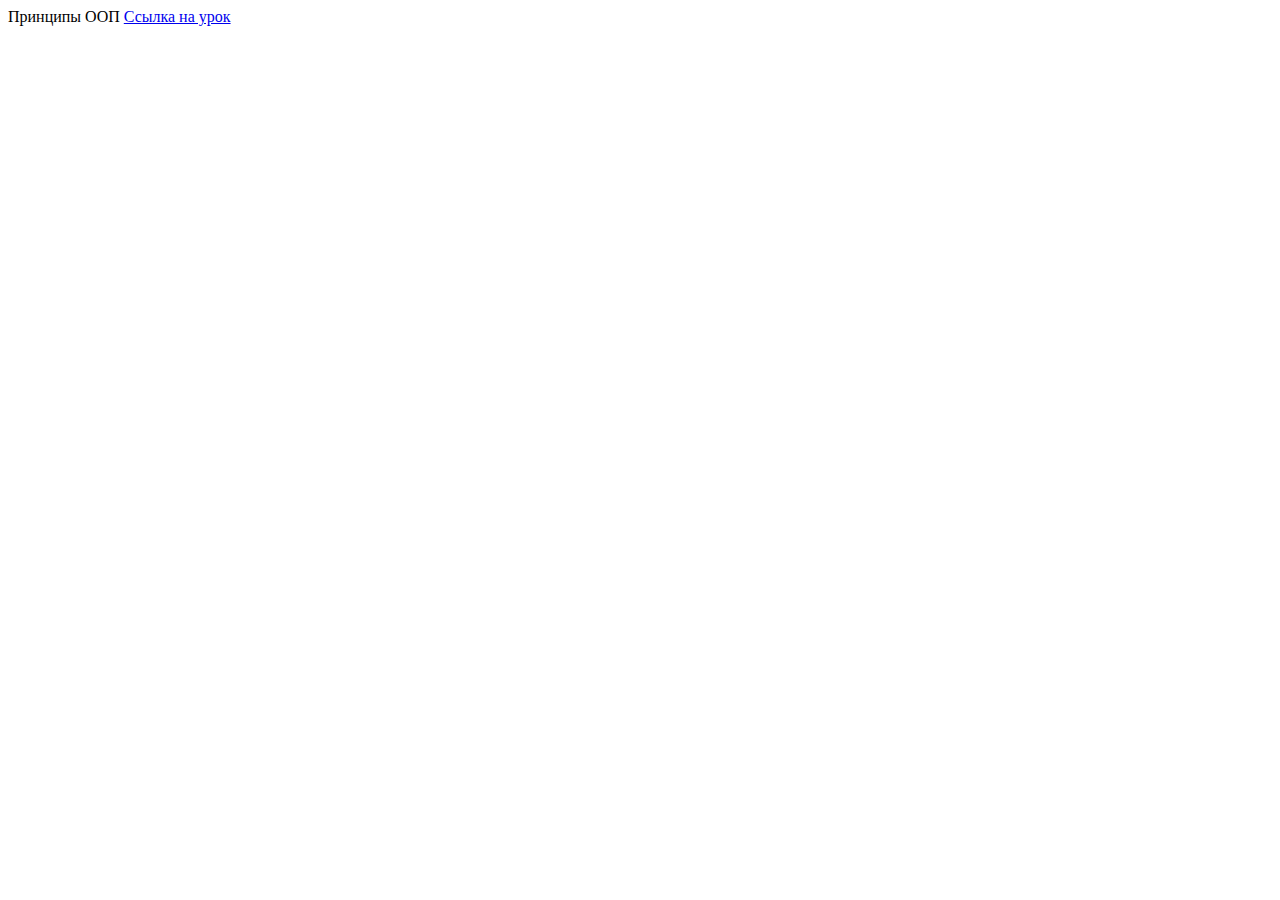
<file: example/principles-oop/index.html>
<!DOCTYPE html>
<html lang="en">
<head>
    <meta charset="UTF-8">
    <title>Принципы ООП</title>
    <script src="mouse.js"></script>
</head>
<body>
Принципы ООП
<a href="https://learn.javascript.ru/internal-external-interface">Ссылка на урок</a>
</body>
</html>
</file>
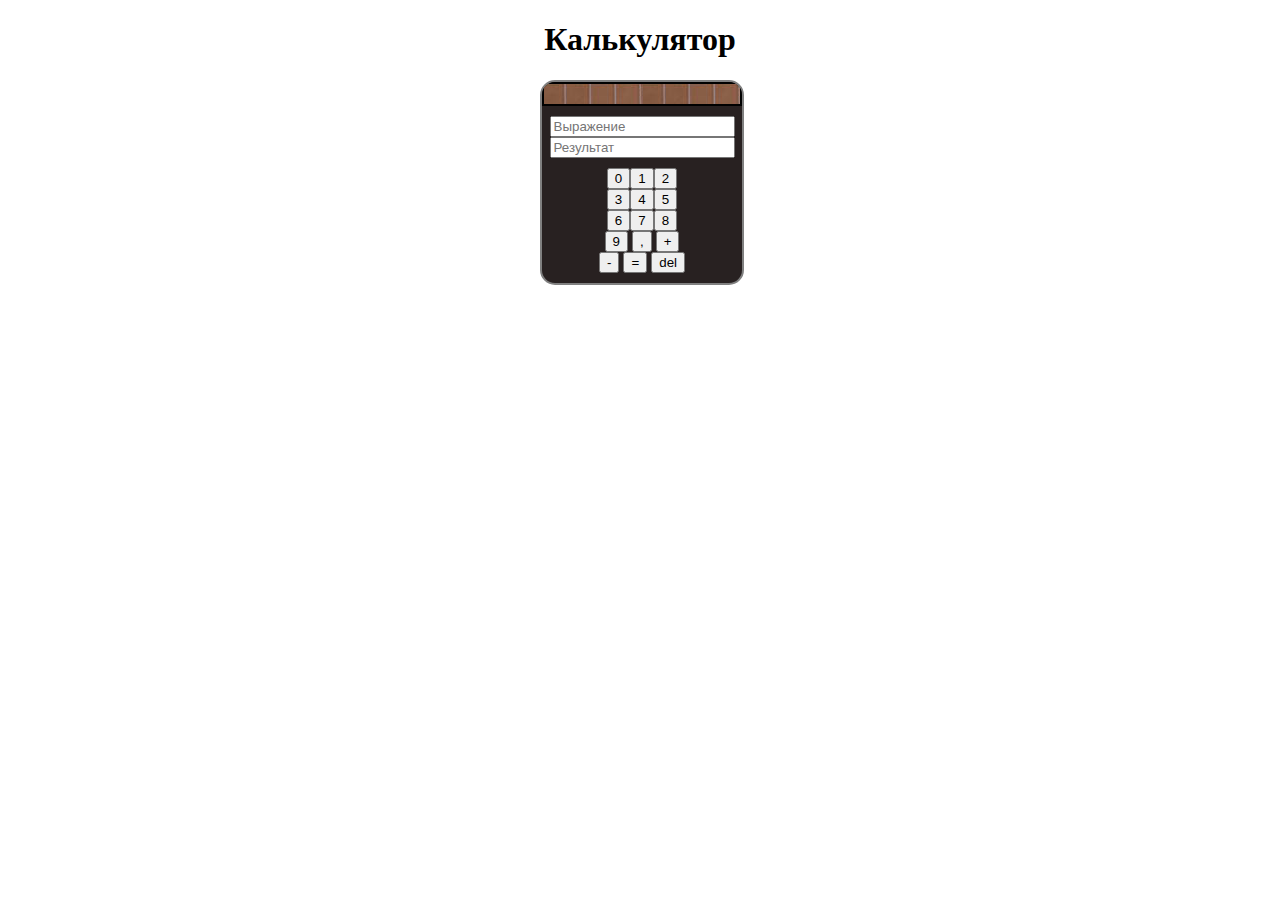
<file: example/calc.html>
<!DOCTYPE html>
<html lang="en">
<head>
    <meta charset="UTF-8">
    <title>Калькулятор</title>
    <link rel="stylesheet" type=text/css href="css/calc.css">
</head>
<body>
<h1 class="title">Калькулятор</h1>
<div class="myform">
    <div class="battery" data-title=" <= солнечная батарея"></div>
    <input placeholder="Выражение" class="lbl" id="exp"><br>
    <input placeholder="Результат" class="lbl" id="res"><br>
    <div class="btn__wrapper">
        <script>
            for (var i=0;i<=9;i++) {
                document.write('<button id="'+'num'+i+'" value="'+i+'">'+i+'</button>');
            }
        </script>
        <button value="." id="shot">,</button>
        <button value="+" id="plus">+</button>
        <button value="-" id="minus">-</button>
        <button value="=" id="equally">=</button>
        <button id="del">del</button>
    </div>
</div>

<script>
    var exp = document.getElementById('exp');
    var res = document.getElementById('res');

    for (var i = 0; i <= 9; i++) {
        (function (i){
            window['num'+i].addEventListener('click', function () {
                document.getElementById('exp').value += i;
            });
        })(i);
    }
    var act = [
        ['plus','+'],
        ['minus','-'],
        ['shot','.'] // это удалить
    ];

    for (var j = 0; j <= 2; j++) {
        (function (j) {
            window[act[j][0]].addEventListener('click', function () {
                document.getElementById('exp').value += [act[j][1]];
            });
        })(j);
    }

    window['del'].addEventListener('click', function(){
        exp.value = exp.value.slice(0,exp.value.length-1);
    });

    window['equally'].addEventListener('click', function(){
        try {
            res.value = eval(exp.value);
        } catch (e) {
            alert('выражение некорректно')
        }
    })
</script>
</body>
</html>
</file>
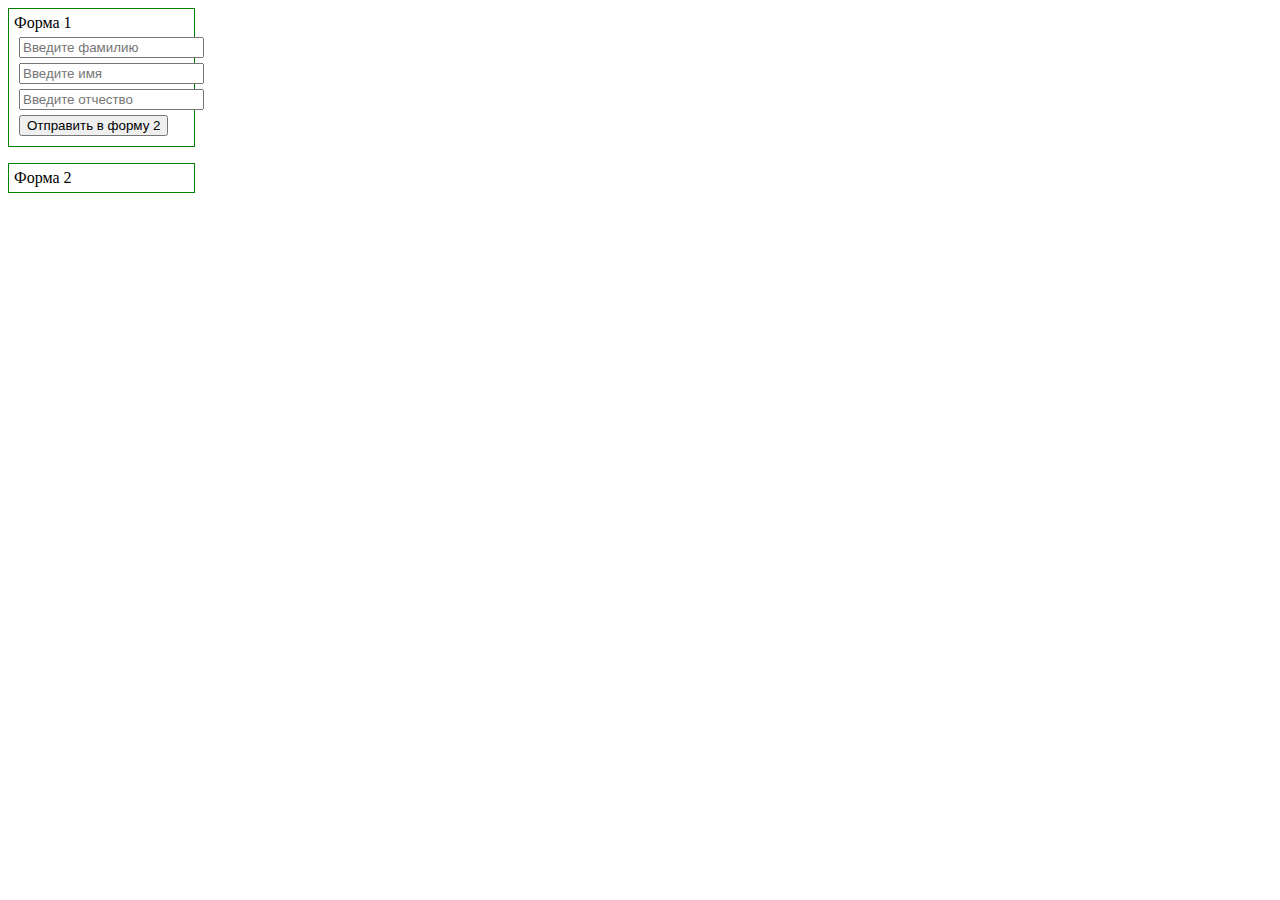
<file: example/form.html>
<HTML>
<HEAD>
    <meta charset="utf-8">
    <link rel="stylesheet" href="../css/style.css">
</HEAD>
<body>
<form name="MyForm" onsubmit="

    document.MyForm2.name2.value=document.MyForm.name.value;
    document.MyForm2.soname2.value=document.MyForm.soname.value;
    document.MyForm2.fathername2.value=document.MyForm.fathername.value;
    var visibles=MyForm2.querySelectorAll('.inputtext');
    visibles.forEach(function(element){
        element.style.display='block';
    });
    return false;">
    Форма 1 <br>
    <input class="inputtext" id="soname" placeholder="Введите фамилию">
    <input class="inputtext" id="name" placeholder="Введите имя">
    <input class="inputtext" id="fathername" placeholder="Введите отчество">
    <input type="submit" class="inputtext" id="send" value="Отправить в форму 2">
</form>

<form name="MyForm2">
    Форма 2 <br>
    <input class="inputtext _get" id="soname2" disabled>
    <input class="inputtext _get" id="name2" disabled>
    <input class="inputtext _get" id="fathername2" disabled>
</form>
</body>
</HTML>
</file>
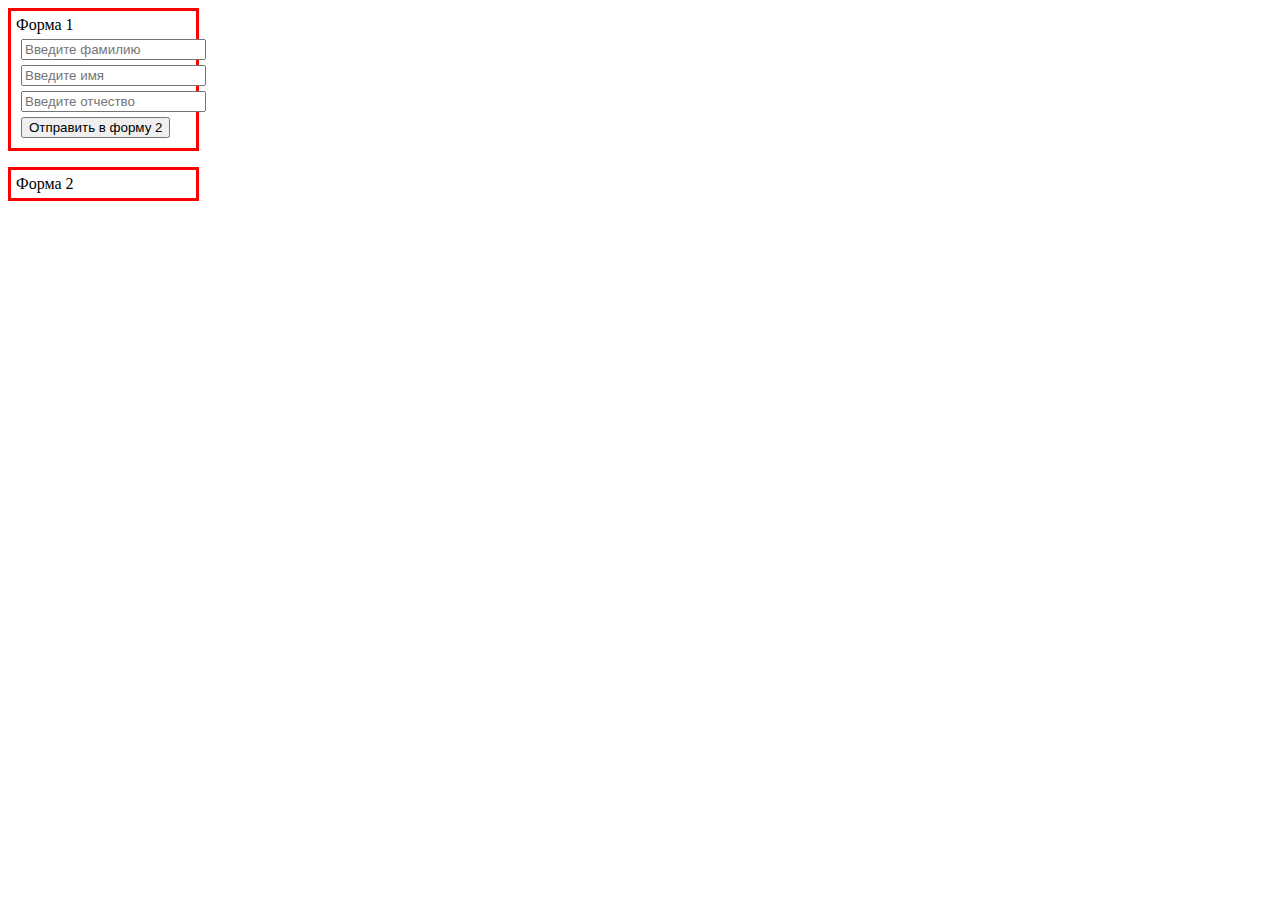
<file: example/form_mod.html>
<HTML>
<HEAD>
    <meta charset="utf-8">
    <link rel="stylesheet" href="../css/style.css">
</HEAD>

<body>
<form name="MyForm" class="form__border_red">
    Форма 1 <br>
    <input class="inputtext" id="soname" placeholder="Введите фамилию">
    <input class="inputtext" id="name" placeholder="Введите имя">
    <input class="inputtext" id="fathername" placeholder="Введите отчество">
    <input type="submit" class="inputtext" id="send" value="Отправить в форму 2">
</form>

<form name="MyForm2" class="form__border_red">
    Форма 2 <br>
    <input class="inputtext _get" id="soname2" disabled>
    <input class="inputtext _get" id="name2" disabled>
    <input class="inputtext _get" id="fathername2" disabled>
</form>
<script>
    var form2 = document.MyForm2,
        form = document.MyForm;

    // подписываемся на событие submit формы MyForm
    form.addEventListener('submit', function(event) {

        form2.soname2.value = form.soname.value;
        form2.name2.value = form.name.value;
        form2.fathername2.value = form.fathername.value;

        var visibles = form2.querySelectorAll('.inputtext');
        visibles.forEach(function(element){
            element.style.display = 'inline-block';
        });

        event.preventDefault(); // не даем форме отправиться на сервер
    })
</script>
</body>
</HTML>
</file>
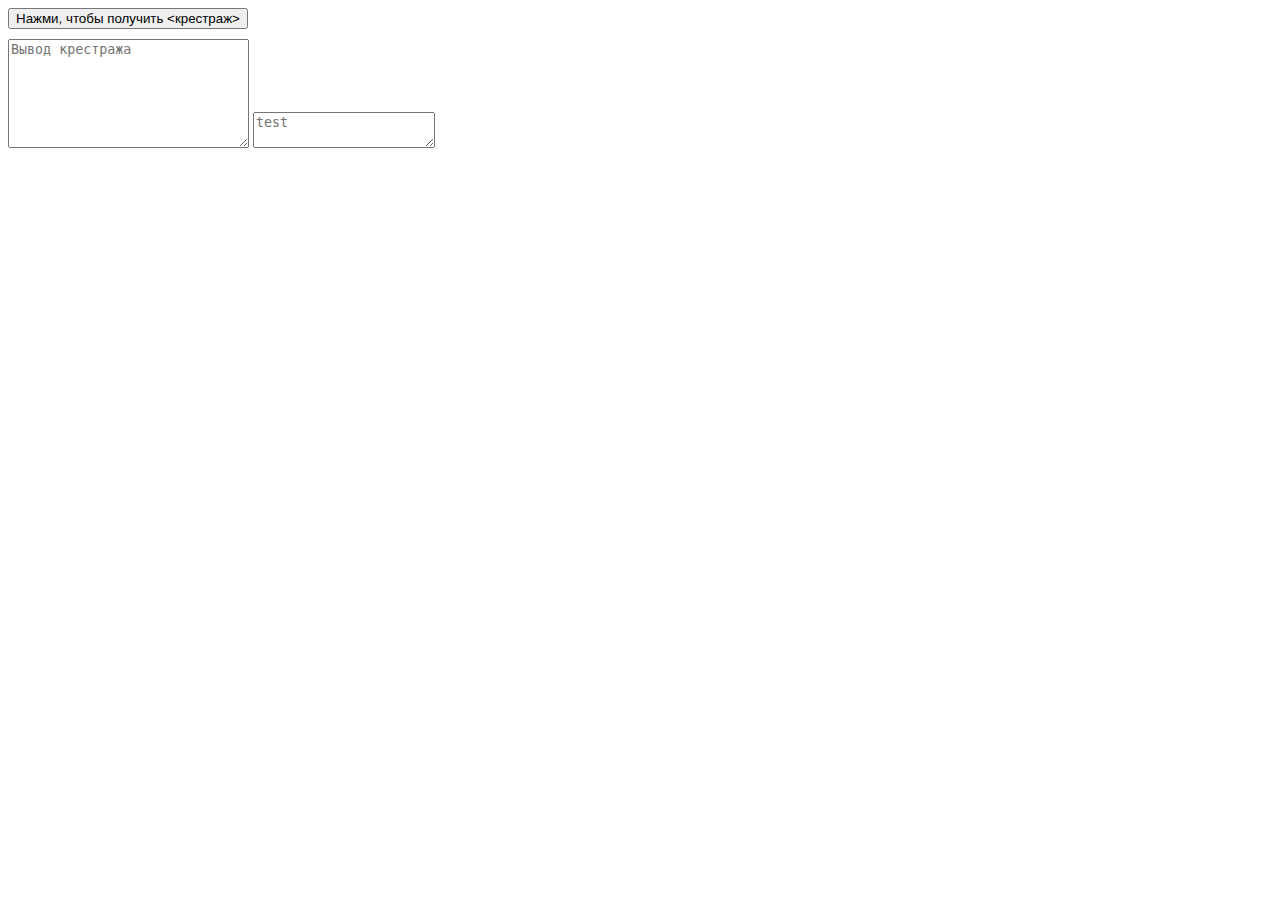
<file: example/xhr/get-krestrazh.html>
<!DOCTYPE html>
<html lang="en">
<head>
    <meta charset="UTF-8">
    <title>Получить крестраж!</title>
    <link rel="stylesheet" type="text/css" href="../css/get-kre.css">
</head>
<body>

<input type="button" value="Нажми, чтобы получить <крестраж>" id="btn__get-kre">
<textarea placeholder="Вывод крестража" id="text__kre"></textarea>
<textarea placeholder="test"></textarea>
<script>
    window['btn__get-kre'].addEventListener('click', function() {
        var urlKre = "img1.png";
        var getKre = new XMLHttpRequest();
        getKre.open('GET', urlKre); //инфо о настройке
        getKre.send(null);
        var textArea = document.getElementById('text__kre');
        getKre.onload = function() {
            textArea.value = getKre.responseText;
        };
    })
</script>
</body>
</html>
</file>
<file: example/css/calc.css>
.battery {
    background-image: url('../calc-battery.png');
    height: 20px;
    border:2px solid black;
    margin-bottom: 10px;
}

.battery:hover::after {
    content: attr(data-title);
    width: 100%;
    display: inline-block;
    margin-left: 240px;
    border: 1px solid #bdbaba;
    color: #595858;
    background-color: white;
}

.btn__wrapper {
    display: inline-block;
    margin: 10px 0;
    width: 87px;
}

.myform {
    width: 200px;
    background-color: #282121;
    border: 2px solid gray;
    position: absolute;
    text-align: center;
    left: 50%;
    margin-left: -100px;
    border-radius: 15px;
    overflow: hidden;
}

.title {
    text-align: center;
}

button:hover {
    background-color: #8484b5;
    color: white;
}
</file>
<file: css/style.css>
.inputtext {
    display: block;
    margin: 5px;
}

form {
    border: 1px green solid;
    width: 175px;
    padding: 5px;
}
.form__border_red {
    border: 3px red solid;
}
._get{
    display: none;
}
</file>
<file: example/css/get-kre.css>
#btn__get-kre {
    display: block;
    margin-bottom: 10px;
}

#text__kre {
    height: 103px;
    width: 235px;
}
</file>
